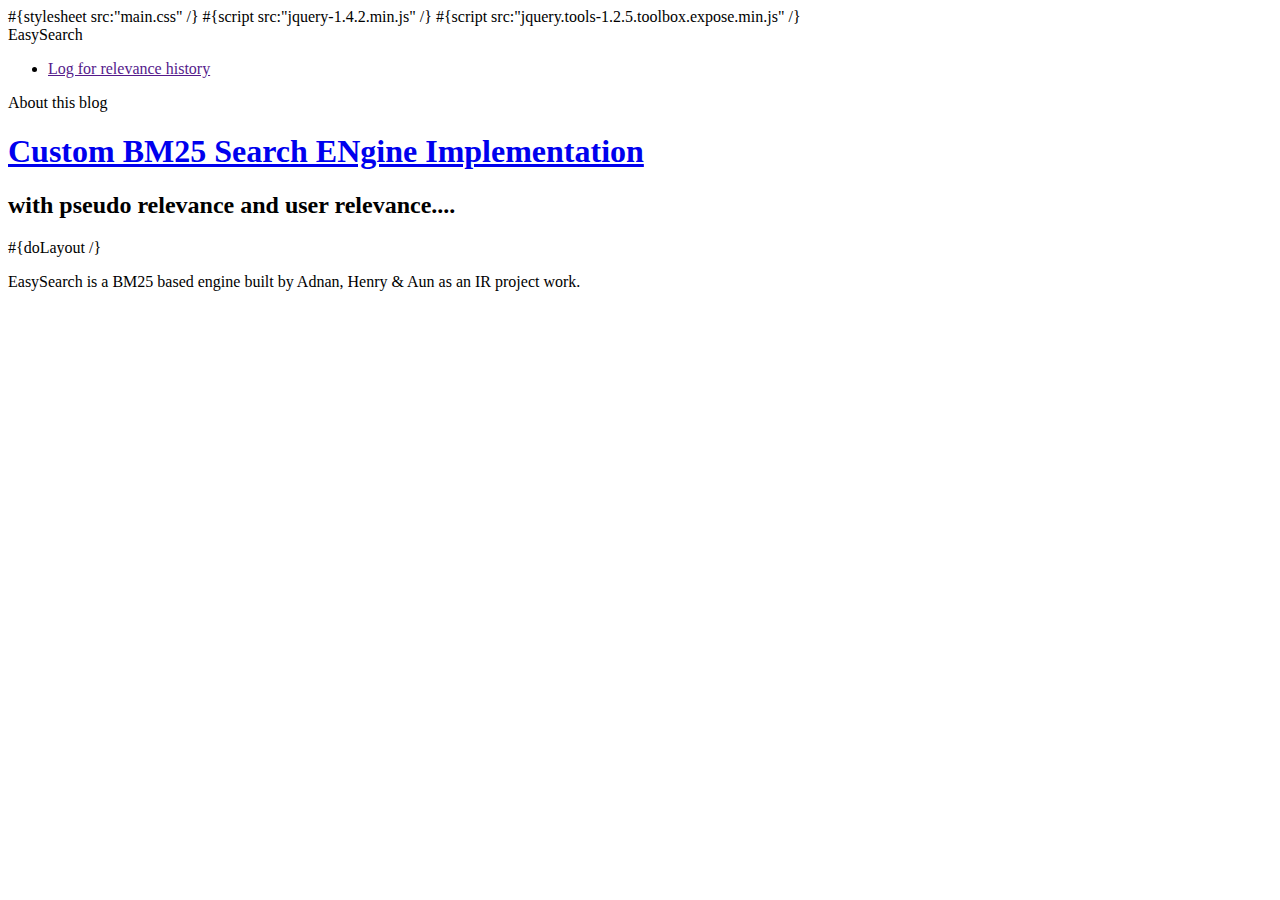
<file: app/views/main.html>
<!DOCTYPE html PUBLIC "-//W3C//DTD XHTML 1.0 Transitional//EN" "http://www.w3.org/TR/xhtml1/DTD/xhtml1-transitional.dtd">
 
<html xmlns="http://www.w3.org/1999/xhtml" xml:lang="en" lang="en">
    <head>
        <title>#{get 'title' /}</title>
        <meta http-equiv="Content-Type" content="text/html; charset=${_response_encoding}"/>
        #{stylesheet src:"main.css" /}
        <link rel="shortcut icon" type="image/png" href="@{'/public/images/favicon.png'}" />
        #{script src:"jquery-1.4.2.min.js" /}
        #{script src:"jquery.tools-1.2.5.toolbox.expose.min.js" /}
    </head>
    <body onLoad="createAutoComplete();">
 <div id="header">
            <div id="logo">
                
                EasySearch
                
            </div>
            <ul id="tools">
                <li>
                    <a href="">Log for relevance history</a>
                </li>
            </ul>
            <div id="title">
                <span class="about">About this blog</span>
                <h1><a href="@{Application.index()}">Custom BM25 Search ENgine Implementation</a></h1>
                <h2>with pseudo relevance and user relevance....</h2>
            </div>
        </div>

        <div id="main">
            #{doLayout /}
        </div>

        <p id="footer">
            EasySearch is a BM25 based engine built by Adnan, Henry & Aun
            as an IR project work.
        </p>

    </body>
</html>
</file>
